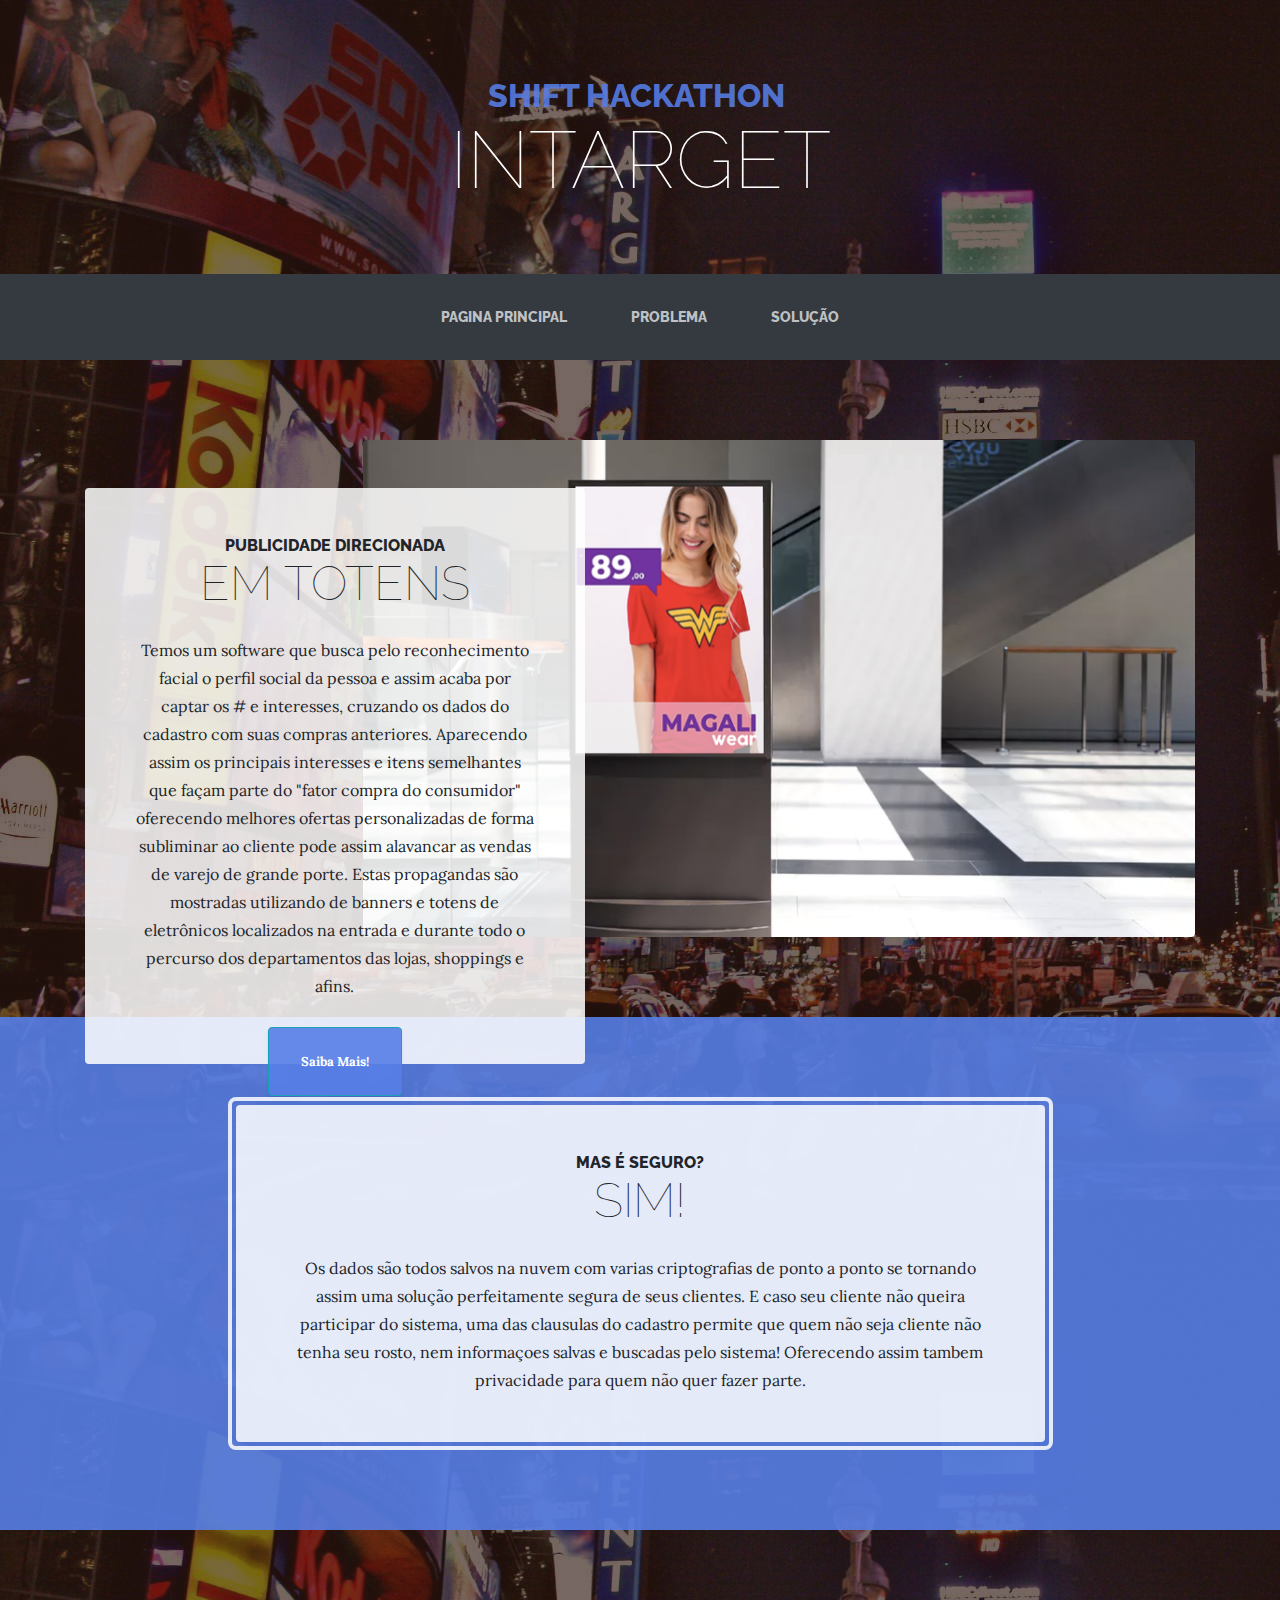
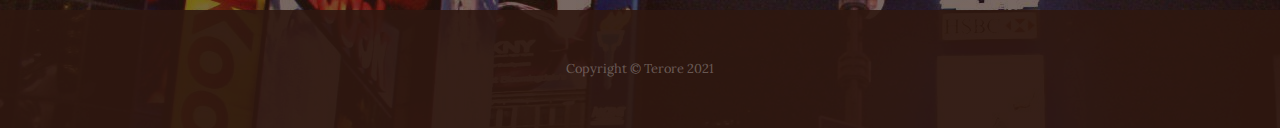
<file: InTarget/index.html>
<!DOCTYPE html>
<html>

<head>
    <meta charset="utf-8">
    <meta name="viewport" content="width=device-width, initial-scale=1.0, shrink-to-fit=no">
    <title>Home - InTarget</title>
    <link rel="stylesheet" href="assets/bootstrap/css/bootstrap.min.css">
    <link rel="stylesheet"
        href="https://fonts.googleapis.com/css?family=Raleway:100,100i,200,200i,300,300i,400,400i,500,500i,600,600i,700,700i,800,800i,900,900i">
    <link rel="stylesheet" href="https://fonts.googleapis.com/css?family=Lora:400,400i,700,700i">
</head>

<body style="background:linear-gradient(rgba(47, 23, 15, 0.65), rgba(47, 23, 15, 0.65)), url('assets/img/bg.jpg');">
    <h1 class="text-center text-white d-none d-lg-block site-heading"><span class="text-blue site-heading-upper mb-3"
            style="color: rgba(86,126,230,0.9);">Shift Hackathon&nbsp;</span><span
            class="site-heading-lower">InTarget</span></h1>
    <nav class="navbar navbar-light navbar-expand-lg bg-dark py-lg-4" id="mainNav">
        <div class="container"><a class="navbar-brand text-uppercase d-lg-none text-expanded" href="#">Terore</a><button
                data-toggle="collapse" data-target="#navbarResponsive" class="navbar-toggler"
                aria-controls="navbarResponsive" aria-expanded="false" aria-label="Toggle navigation"><span
                    class="navbar-toggler-icon"></span></button>
            <div class="collapse navbar-collapse" id="navbarResponsive">
                <ul class="nav navbar-nav mx-auto">
                    <li class="nav-item" role="presentation"><a class="nav-link" href="index.html">Pagina Principal</a>
                    </li>
                    <li class="nav-item" role="presentation"><a class="nav-link" href="problema.html">Problema</a></li>
                    <li class="nav-item" role="presentation"><a class="nav-link" href="solucao.html">Solução</a></li>
                </ul>
            </div>
        </div>
    </nav>
    <section class="page-section clearfix">
        <div class="container">
            <div class="intro"><img class="img-fluid intro-img mb-3 mb-lg-0 rounded" src="assets/img/intro.png">
                <div class="intro-text left-0 text-centerfaded p-5 rounded bg-faded text-center">
                    <h2 class="section-heading mb-4"><span class="section-heading-upper">Publicidade
                            Direcionada</span><span class="section-heading-lower">Em Totens</span></h2>
                    <p class="mb-3">Temos um software que busca pelo reconhecimento facial o perfil social da pessoa e
                        assim acaba por captar os # e
                        interesses, cruzando os dados do cadastro com suas compras anteriores. Aparecendo assim os
                        principais interesses e itens
                        semelhantes que façam parte do "fator compra do consumidor" oferecendo melhores ofertas
                        personalizadas de forma subliminar
                        ao cliente pode assim alavancar as vendas de varejo de grande porte.
                        Estas propagandas são mostradas utilizando de banners e totens de eletrônicos localizados na
                        entrada e durante todo o
                        percurso dos departamentos das lojas, shoppings e afins.
                    </p>
                    <div class="mx-auto intro-button"><a
                            class="btn btn-primary border-info d-inline-block mx-auto btn-xl"
                            style="background-color: rgba(86,126,230,0.9);" role="button" href="#">Saiba Mais!</a></div>
                </div>
            </div>
        </div>
    </section>
    <section class="page-section cta" style="background-color: rgba(86,126,230,0.9);">
        <div class="container">
            <div class="row">
                <div class="col-xl-9 mx-auto">
                    <div class="cta-inner text-center rounded">
                        <h2 class="section-heading mb-4"><span class="section-heading-upper">Mas é Seguro?</span><span
                                class="section-heading-lower">SIM!</span></h2>
                        <p class="mb-0">Os dados são todos salvos na nuvem com varias criptografias de ponto a ponto se
                            tornando assim uma solução perfeitamente segura de seus clientes. E caso seu cliente não
                            queira participar do sistema, uma das clausulas do cadastro permite que quem não seja
                            cliente
                            não tenha seu rosto, nem informaçoes salvas e buscadas pelo sistema! Oferecendo assim tambem
                            privacidade para quem não quer fazer parte.</p>
                    </div>
                </div>
            </div>
        </div>
    </section>
    <footer class="footer text-faded text-center py-5">
        <div class="container">
            <p class="m-0 small">Copyright&nbsp;©&nbsp;Terore 2021</p>
        </div>
    </footer>
    <script src="assets/js/jquery.min.js"></script>
    <script src="assets/bootstrap/js/bootstrap.min.js"></script>
    <script src="assets/js/script.min.js"></script>
</body>

</html>
</file>
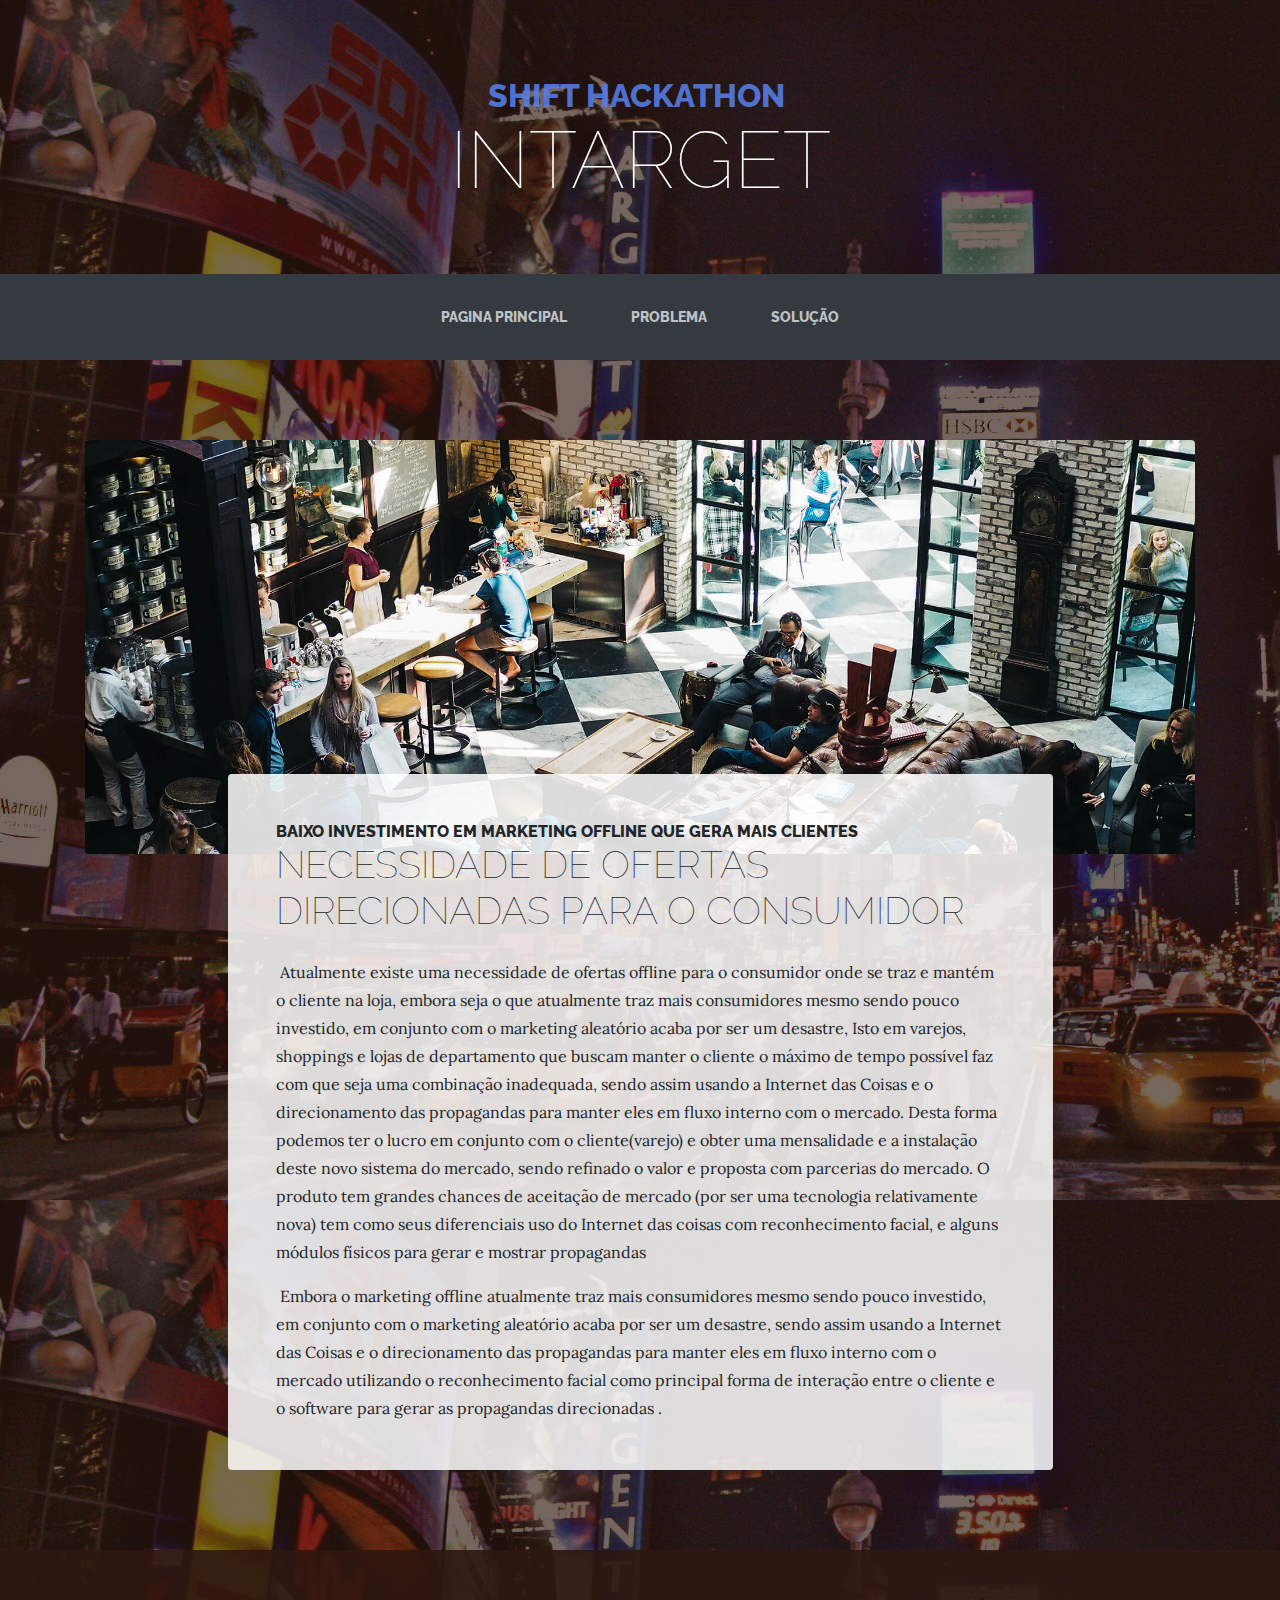
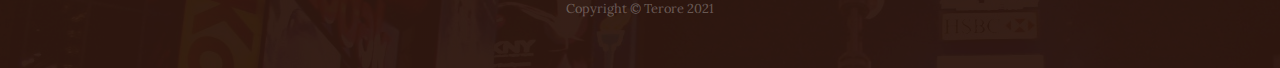
<file: InTarget/problema.html>
<!DOCTYPE html>
<html>

<head>
    <meta charset="utf-8">
    <meta name="viewport" content="width=device-width, initial-scale=1.0, shrink-to-fit=no">
    <title>Problema - InTarget</title>
    <link rel="stylesheet" href="assets/bootstrap/css/bootstrap.min.css">
    <link rel="stylesheet"
        href="https://fonts.googleapis.com/css?family=Raleway:100,100i,200,200i,300,300i,400,400i,500,500i,600,600i,700,700i,800,800i,900,900i">
    <link rel="stylesheet" href="https://fonts.googleapis.com/css?family=Lora:400,400i,700,700i">
</head>

<body style="background:linear-gradient(rgba(47, 23, 15, 0.65), rgba(47, 23, 15, 0.65)), url('assets/img/bg.jpg');">
    <h1 class="text-center text-white d-none d-lg-block site-heading"><span class="text-blue site-heading-upper mb-3"
            style="color: rgba(86,126,230,0.9);">Shift Hackathon&nbsp;</span><span
            class="site-heading-lower">InTarget</span></h1>
    <nav class="navbar navbar-light navbar-expand-lg bg-dark py-lg-4" id="mainNav">
        <div class="container"><a class="navbar-brand text-uppercase d-lg-none text-expanded" href="#">Terore</a><button
                data-toggle="collapse" data-target="#navbarResponsive" class="navbar-toggler"
                aria-controls="navbarResponsive" aria-expanded="false" aria-label="Toggle navigation"><span
                    class="navbar-toggler-icon"></span></button>
            <div class="collapse navbar-collapse" id="navbarResponsive">
                <ul class="nav navbar-nav mx-auto">
                    <li class="nav-item" role="presentation"><a class="nav-link" href="index.html">Pagina Principal</a>
                    </li>
                    <li class="nav-item" role="presentation"><a class="nav-link" href="problema.html">Problema</a></li>
                    <li class="nav-item" role="presentation"><a class="nav-link" href="solucao.html">Solução</a></li>
                </ul>
            </div>
        </div>
    </nav>
    <section class="page-section about-heading">
        <div class="container"><img class="img-fluid rounded about-heading-img mb-3 mb-lg-0" src="assets/img/about.jpg">
            <div class="about-heading-content">
                <div class="row">
                    <div class="col-lg-10 col-xl-9 mx-auto">
                        <div class="bg-faded rounded p-5">
                            <h2 class="section-heading mb-4"><span class="section-heading-upper">Baixo investimento em
                                    marketing offline
                                    que gera mais clientes
                                </span><span class="section-heading-lower" style="font-size:larger">Necessidade de
                                    ofertas
                                    direcionadas para o consumidor
                                </span></h2>
                            <p>&nbsp;Atualmente existe uma necessidade de ofertas offline para o consumidor onde se traz
                                e
                                mantém o cliente na loja, embora
                                seja o que atualmente traz mais consumidores mesmo sendo pouco investido, em conjunto
                                com o marketing aleatório acaba
                                por ser um desastre,
                                Isto em varejos, shoppings e lojas de departamento que buscam manter o cliente o máximo
                                de tempo possível faz com que
                                seja uma combinação inadequada, sendo assim usando a Internet das Coisas e o
                                direcionamento das propagandas para manter
                                eles em fluxo interno com o mercado. Desta forma podemos ter o lucro em conjunto com o
                                cliente(varejo) e obter uma
                                mensalidade e a instalação deste novo sistema do mercado, sendo refinado o valor e
                                proposta com parcerias do mercado.
                                O produto tem grandes chances de aceitação de mercado (por ser uma tecnologia
                                relativamente nova) tem como seus
                                diferenciais uso do Internet das coisas com reconhecimento facial, e alguns módulos
                                físicos para gerar e mostrar
                                propagandas
                            </p>
                            <p class="mb-0"><span>&nbsp;Embora o marketing offline atualmente traz mais consumidores
                                    mesmo
                                    sendo pouco investido, em conjunto com o marketing aleatório
                                    acaba por ser um desastre, sendo assim usando a Internet das Coisas e o
                                    direcionamento das propagandas para manter eles
                                    em fluxo interno com o mercado utilizando o reconhecimento facial como principal
                                    forma de interação entre o cliente e o
                                    software para gerar as propagandas direcionadas .
                                </span></p>
                        </div>
                    </div>
                </div>
            </div>
        </div>
    </section>
    <footer class="footer text-faded text-center py-5">
        <div class="container">
            <p class="m-0 small">Copyright&nbsp;©&nbsp;Terore 2021</p>
        </div>
    </footer>
    <script src="assets/js/jquery.min.js"></script>
    <script src="assets/bootstrap/js/bootstrap.min.js"></script>
    <script src="assets/js/script.min.js"></script>
</body>

</html>
</file>
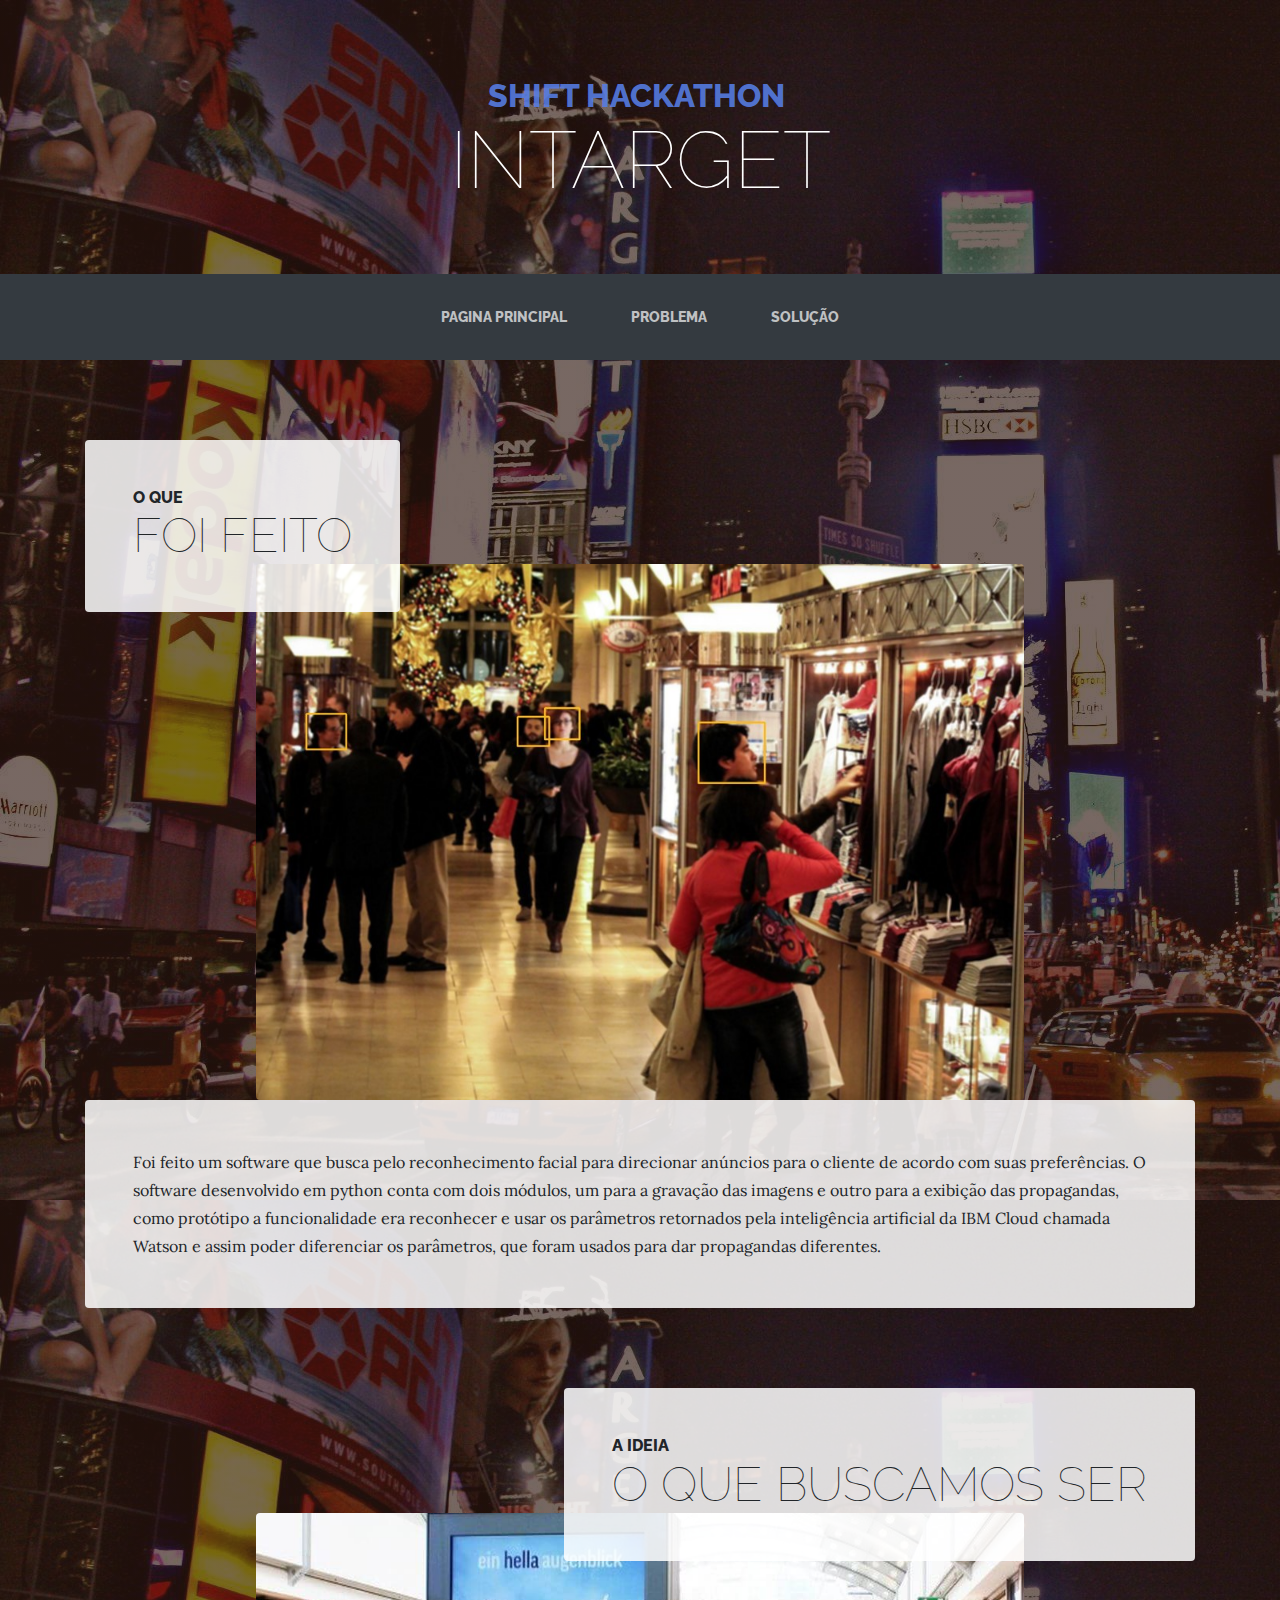
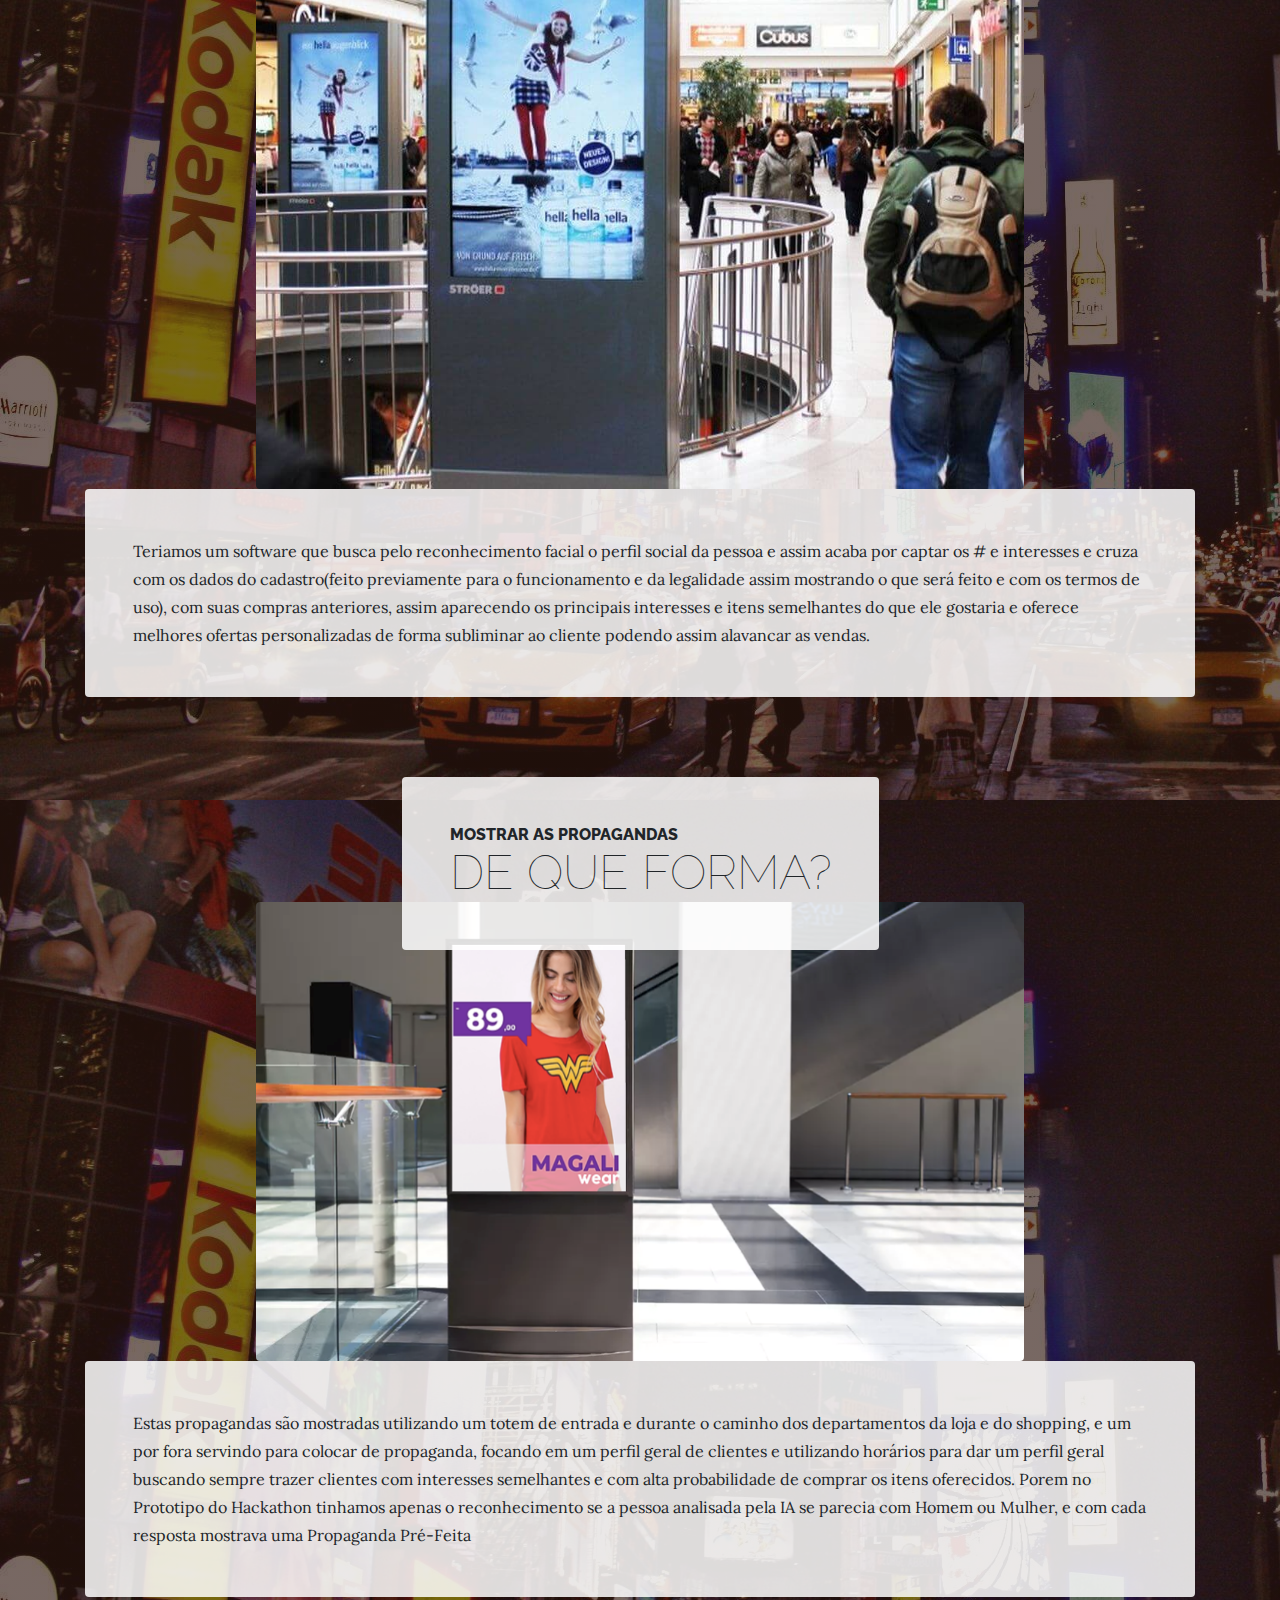
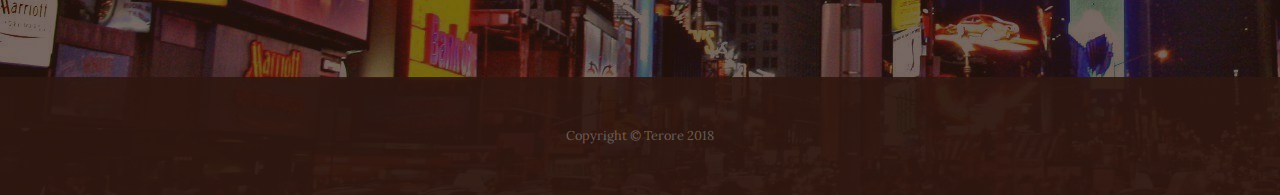
<file: InTarget/solucao.html>
<!DOCTYPE html>
<html>

<head>
    <meta charset="utf-8">
    <meta name="viewport" content="width=device-width, initial-scale=1.0, shrink-to-fit=no">
    <title>Solução - InTarget</title>
    <link rel="stylesheet" href="assets/bootstrap/css/bootstrap.min.css">
    <link rel="stylesheet"
        href="https://fonts.googleapis.com/css?family=Raleway:100,100i,200,200i,300,300i,400,400i,500,500i,600,600i,700,700i,800,800i,900,900i">
    <link rel="stylesheet" href="https://fonts.googleapis.com/css?family=Lora:400,400i,700,700i">
</head>

<body style="background:linear-gradient(rgba(47, 23, 15, 0.65), rgba(47, 23, 15, 0.65)), url('assets/img/bg.jpg');">
    <h1 class="text-center text-white d-none d-lg-block site-heading"><span class="text-blue site-heading-upper mb-3"
            style="color: rgba(86,126,230,0.9);">Shift Hackathon&nbsp;</span><span
            class="site-heading-lower">InTarget</span></h1>
    <nav class="navbar navbar-light navbar-expand-lg bg-dark py-lg-4" id="mainNav">
        <div class="container"><a class="navbar-brand text-uppercase d-lg-none text-expanded" href="#">Terore</a><button
                data-toggle="collapse" data-target="#navbarResponsive" class="navbar-toggler"
                aria-controls="navbarResponsive" aria-expanded="false" aria-label="Toggle navigation"><span
                    class="navbar-toggler-icon"></span></button>
            <div class="collapse navbar-collapse" id="navbarResponsive">
                <ul class="nav navbar-nav mx-auto">
                    <li class="nav-item" role="presentation"><a class="nav-link" href="index.html">Pagina Principal</a>
                    </li>
                    <li class="nav-item" role="presentation"><a class="nav-link" href="problema.html">Problema</a></li>
                    <li class="nav-item" role="presentation"><a class="nav-link" href="solucao.html">Solução</a></li>
                </ul>
            </div>
        </div>
    </nav>
    <section class="page-section">
        <div class="container">
            <div class="product-item">
                <div class="d-flex product-item-title">
                    <div class="d-flex mr-auto bg-faded p-5 rounded">
                        <h2 class="section-heading mb-0"><span class="section-heading-upper">O que
                            </span><span class="section-heading-lower">foi Feito</span></h2>
                    </div>
                </div><img class="img-fluid d-flex mx-auto product-item-img mb-3 mb-lg-0 rounded"
                    src="assets/img/products-01.jpg">
                <div class="bg-faded p-5 rounded">
                    <p class="mb-0">Foi feito um software que busca pelo reconhecimento facial para direcionar anúncios
                        para
                        o cliente de acordo com suas
                        preferências. O software desenvolvido em python conta com dois módulos, um para a gravação das
                        imagens e outro para a
                        exibição das propagandas, como protótipo a funcionalidade era reconhecer e usar os parâmetros
                        retornados pela
                        inteligência artificial da IBM Cloud chamada Watson e assim poder diferenciar os parâmetros, que
                        foram usados para dar
                        propagandas diferentes.
                    </p>
                </div>
            </div>
        </div>
    </section>
    <section class="page-section">
        <div class="container">
            <div class="product-item">
                <div class="d-flex product-item-title">
                    <div class="d-flex ml-auto bg-faded p-5 rounded">
                        <h2 class="section-heading mb-0"><span class="section-heading-upper">A Ideia</span><span
                                class="section-heading-lower">O que Buscamos ser</span></h2>
                    </div>
                </div><img class="img-fluid d-flex mx-auto product-item-img mb-3 mb-lg-0 rounded"
                    src="assets/img/products-02.jpg">
                <div class="bg-faded p-5 rounded">
                    <p class="mb-0">Teriamos um software que busca pelo reconhecimento facial o perfil social da pessoa
                        e assim acaba por captar os # e
                        interesses e cruza com os dados do cadastro(feito previamente para o funcionamento e da
                        legalidade assim mostrando o que
                        será feito e com os termos de uso), com suas compras anteriores, assim aparecendo os principais
                        interesses e itens
                        semelhantes do que ele gostaria e oferece melhores ofertas personalizadas de forma subliminar ao
                        cliente podendo assim
                        alavancar as vendas.
                    </p>
                </div>
            </div>
        </div>
    </section>
    <section class="page-section">
        <div class="container">
            <div class="product-item">
                <div class="d-flex product-item-title">
                    <div class="d-flex mx-auto bg-faded p-5 rounded">
                        <h2 class="section-heading mb-0"><span class="section-heading-upper">Mostrar
                                as Propagandas</span><span class="section-heading-lower">De que Forma?</span></h2>
                    </div>
                </div><img class="img-fluid d-flex mx-auto product-item-img mb-3 mb-lg-0 rounded"
                    src="assets/img/intro.png">
                <div class="bg-faded p-5 rounded">
                    <p class="mb-0">Estas propagandas são mostradas utilizando um totem de entrada e durante o caminho
                        dos departamentos da loja e do
                        shopping, e um por fora servindo para colocar de propaganda, focando em um perfil geral de
                        clientes e utilizando
                        horários para dar um perfil geral buscando sempre trazer clientes com interesses semelhantes e
                        com alta probabilidade de
                        comprar os itens oferecidos.
                        Porem no Prototipo do Hackathon tinhamos apenas o reconhecimento se a pessoa analisada pela IA
                        se parecia com Homem ou Mulher, e com cada resposta mostrava uma Propaganda
                        Pré-Feita
                    </p>
                </div>
            </div>
        </div>
    </section>
    <footer class="footer text-faded text-center py-5">
        <div class="container">
            <p class="m-0 small">Copyright&nbsp;©&nbsp;Terore 2018</p>
        </div>
    </footer>
    <script src="assets/js/jquery.min.js"></script>
    <script src="assets/bootstrap/js/bootstrap.min.js"></script>
    <script src="assets/js/script.min.js"></script>
</body>

</html>
</file>
